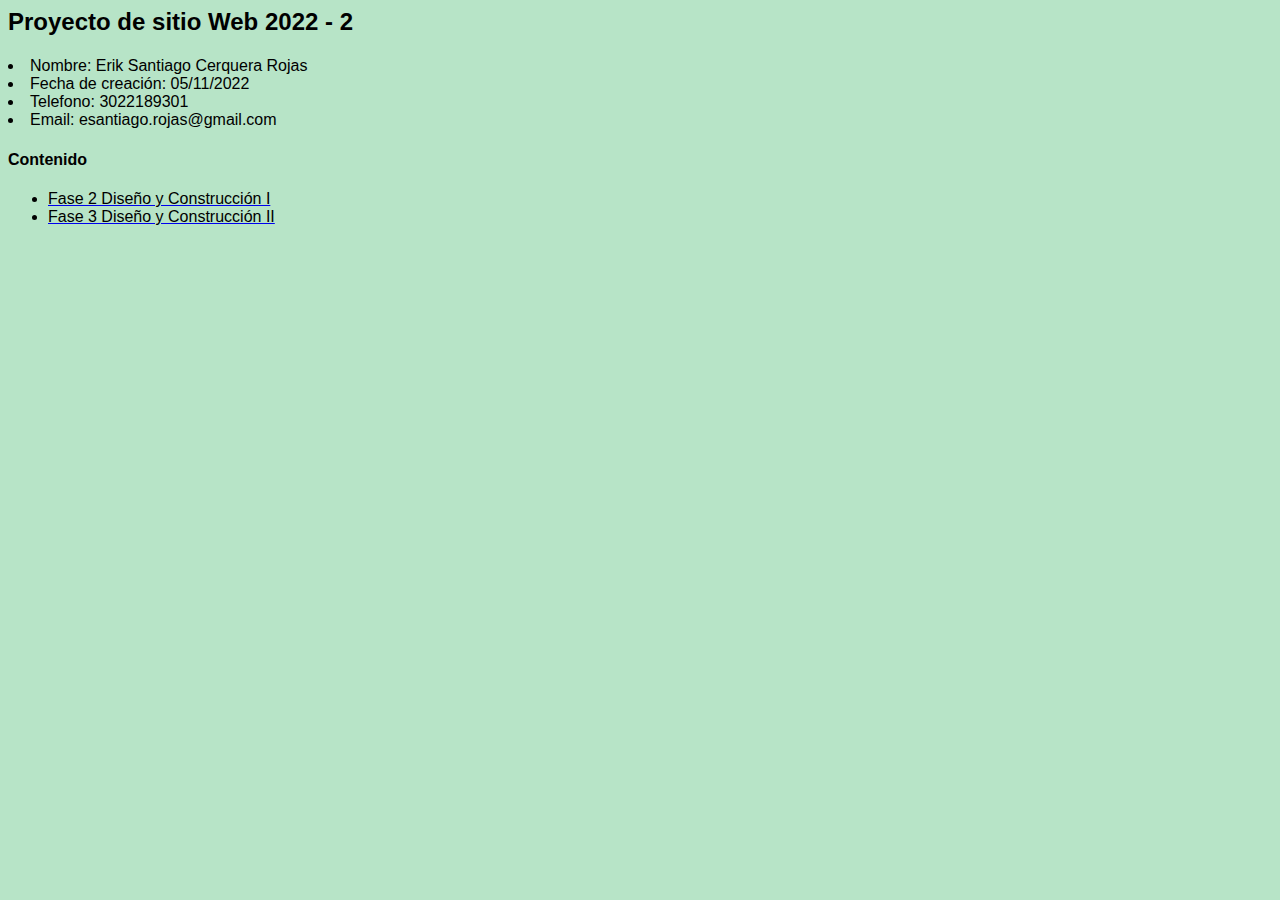
<file: index.html>
<DOCTYPE html>
        <body style="background-color:#B7E4C7;"></body>
        <head>
                <p><font color="#000000" size="5" face="Arial">
                        <h1>Proyecto de sitio Web 2022 - 2</h1></font></p>

                <p><li><a><font color="#000000" size="3" face="Arial">
                        Nombre: Erik Santiago Cerquera Rojas</font></a></li>
                <li><font color="#000000" size="3" face="Arial">
                        Fecha de creación: 05/11/2022</font></li>
                <li><font color="#000000" size="3" face="Arial">
                        Telefono: 3022189301</font></li>
                <li><font color="#000000" size="3" face="Arial">
                        Email: esantiago.rojas@gmail.com</font></li></p>
                <p><font color="#000000" size="3" face="Arial">
                <h1>Contenido</h1></font></p>
        <nav>
                
                <ul>                      
                        <li><a href="https://justshago.github.io/DSW-SantiagoCerquera//fase2/design.html"><font color="#000000" size="3" face="Arial">Fase 2 Diseño y Construcción I</font></a></li>                      
                        <li><a href="https://justshago.github.io/DSW-SantiagoCerquera//fase3/design.html"><font color="#000000" size="3" face="Arial">Fase 3 Diseño y Construcción II</font></a></li>
                </ul>                      
        </nav>    

        </head>
            </body>
    </html>
</file>
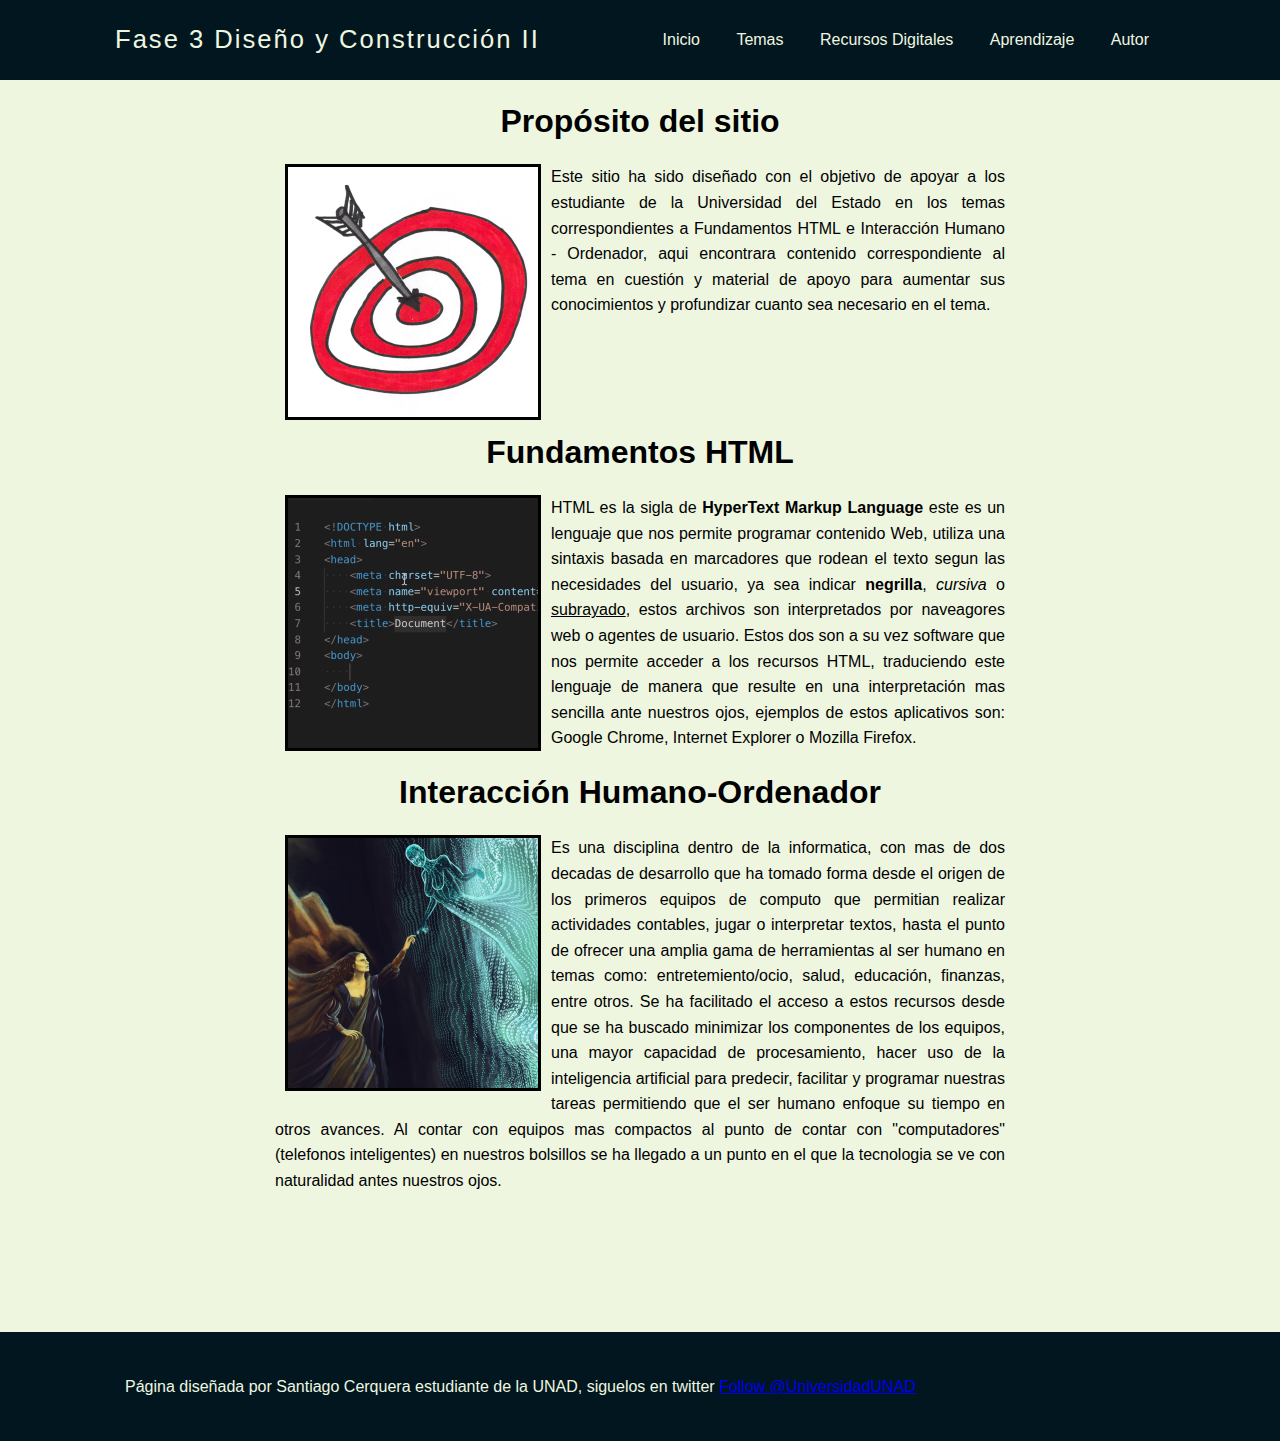
<file: fase3/design.html>
<!DOCTYPE html>
<html lang="es">
        <head>
                <meta http-equiv="Content-Type" content="text/html; charset=utf-8"/>
                <meta name="viewport" content="width=device-width, initial-scale=1">
                <link rel="stylesheet" href="styles.css">
                <title>Fase 3 Diseño y Construcción II</title>
        </head>
        <body>
                <header class="header">
                        <div class="container logo-nav-container">
                                <a href="https://justshago.github.io/DSW-SantiagoCerquera//fase3/design.html" class="logo">Fase 3 Diseño y Construcción II</a>                   
                                <nav class="navigation">
                                <ul>
                                 <li><a href="https://justshago.github.io/DSW-SantiagoCerquera//fase3/design.html">Inicio</a></li>                     
                                 <li><a href="https://justshago.github.io/DSW-SantiagoCerquera//fase3/menu/temas.html">Temas</a></li>                  
                                 <li><a href="https://justshago.github.io/DSW-SantiagoCerquera//fase3/menu/recursos.html">Recursos Digitales</a></li>
                                 <li><a href="https://justshago.github.io/DSW-SantiagoCerquera//fase3/menu/aprendizaje.html">Aprendizaje</a>
                                        <ul>
                                                <li><a href="#">Opción 1</a></li>
                                                <li><a href="#">Opción 2</a></li>
                                        </ul>   
                                </li>                                     
                                 <li><a href="https://justshago.github.io/DSW-SantiagoCerquera//fase3/menu/autor.html">Autor</a></li>
                                </ul>
                        </nav>
                </header>
                <main class="main">
                        <div class="container">
                                <p><h1>Propósito del sitio</h1></p>
                                <p><img class="goals-1" src="goals-1.png" alt="Proposito"> Este sitio ha sido diseñado con el objetivo de apoyar a los estudiante de la Universidad del Estado en los temas correspondientes a Fundamentos HTML e Interacción Humano - Ordenador, aqui encontrara contenido correspondiente al tema en cuestión y material de apoyo para aumentar sus conocimientos y profundizar cuanto sea necesario en el tema.
                                </p>
                                <p><h1>Fundamentos HTML</h1></p>
                                <p><img class="html-1" src="html-1.png" alt="Fundamentos HTML"> HTML es la sigla de <b>HyperText Markup Language</b> este es un lenguaje que nos permite programar contenido Web, utiliza una sintaxis basada en marcadores que rodean el texto segun las necesidades del usuario, ya sea indicar <b>negrilla</b>, <i>cursiva</i> o <u>subrayado</u>, estos archivos son interpretados por naveagores web o agentes de usuario. 
                                Estos dos son a su vez software que nos permite acceder a los recursos HTML, traduciendo este lenguaje de manera que resulte en una interpretación mas sencilla ante nuestros ojos, ejemplos de estos aplicativos son: Google Chrome, Internet Explorer o Mozilla Firefox.
                                </p>
                                <p><h1>Interacción Humano-Ordenador</h1></p>
                                <p><img class="ai-1" src="ai-1.png" alt="Humano-Ordenador"> Es una disciplina dentro de la informatica, con mas de dos decadas de desarrollo que ha tomado forma desde el origen de los primeros equipos de computo que permitian realizar actividades contables, jugar o interpretar textos, hasta el punto de ofrecer una amplia gama de herramientas al ser humano en temas como: entretemiento/ocio, salud, educación, finanzas, entre otros. Se ha facilitado el acceso a estos recursos desde que se ha buscado minimizar los componentes de los equipos, una mayor capacidad de procesamiento, hacer uso de la inteligencia artificial para predecir, facilitar y programar nuestras tareas permitiendo que el ser humano enfoque su tiempo en otros avances. Al contar con equipos mas compactos al punto de contar con "computadores" (telefonos inteligentes) en nuestros bolsillos se ha llegado a un punto en el que la tecnologia se ve con naturalidad antes nuestros ojos.
                                </p>
                        </div>
                </main>
                <footer class="footer">
                        <div class="container">
                                <p>Página diseñada por Santiago Cerquera estudiante de la UNAD, siguelos en twitter <a href="https://twitter.com/UniversidadUNAD?ref_src=twsrc%5Etfw" class="twitter-follow-button" data-show-count="false">Follow @UniversidadUNAD</a><script async src="https://platform.twitter.com/widgets.js" charset="utf-8"></script> </p>
                        </div>
                </footer>
        </body>
</html>
</file>
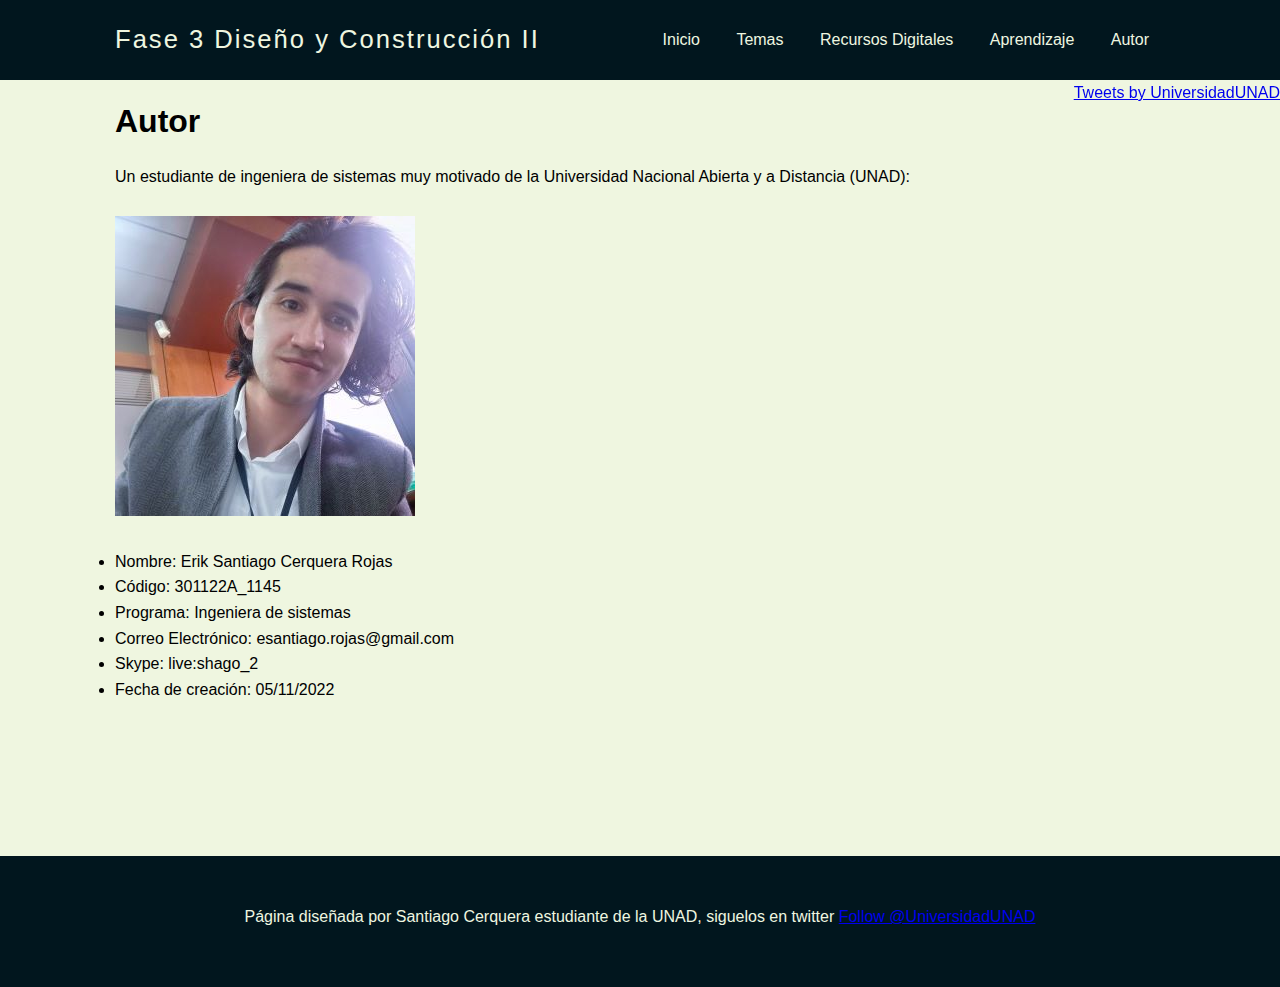
<file: fase3/menu/autor.html>
<!DOCTYPE html>
<html lang="es">
        <head>
                <meta http-equiv="Content-Type" content="text/html; charset=utf-8"/>
                <meta name="viewport" content="width=device-width, initial-scale=1">
                <link rel="stylesheet" href="autor_styles.css">
                <title>Fase 3 Diseño y Construcción II</title>
        </head>
        <body>
                <header class="header">
                        <div class="container logo-nav-container">
                                <a href="https://justshago.github.io/DSW-SantiagoCerquera//fase3/design.html" class="logo">Fase 3 Diseño y Construcción II</a>                   
                                <nav class="navigation">
                                <ul>
                                 <li><a href="https://justshago.github.io/DSW-SantiagoCerquera//fase3/design.html">Inicio</a></li>                     
                                 <li><a href="https://justshago.github.io/DSW-SantiagoCerquera//fase3/menu/temas.html">Temas</a></li>                  
                                 <li><a href="https://justshago.github.io/DSW-SantiagoCerquera//fase3/menu/recursos.html">Recursos Digitales</a></li>
                                 <li><a href="https://justshago.github.io/DSW-SantiagoCerquera//fase3/menu/aprendizaje.html">Aprendizaje</a>
                                        <ul>
                                                <li><a href="#">Opción 1</a></li>
                                                <li><a href="#">Opción 2</a></li>
                                        </ul>   
                                </li>                                     
                                 <li><a href="https://justshago.github.io/DSW-SantiagoCerquera//fase3/menu/autor.html">Autor</a></li>
                                </ul>
                        </nav>
                </header>
                <main class="main">
                        <div class="container">
                                <h1>Autor</h1>
                                <p>Un estudiante de ingeniera de sistemas muy motivado de la Universidad Nacional Abierta y a Distancia (UNAD):</p>
                                        <p><img class="foto_autor" src="foto_autor.jpg" alt="Santiago Cerquera"></p>
                                        <li>Nombre: Erik Santiago Cerquera Rojas</li>
                                        <li>Código: 301122A_1145</li>
                                        <li>Programa: Ingeniera de sistemas</li>
                                        <li>Correo Electrónico: esantiago.rojas@gmail.com</a></li>
                                        <li>Skype: live:shago_2</li>
                                        <li>Fecha de creación: 05/11/2022</li></p>
                        </div>
                </main>
                <div class="twitter">
                        <a class="twitter-timeline" data-lang="es" data-width="375" data-height="620" data-theme="dark" href="https://twitter.com/UniversidadUNAD?ref_src=twsrc%5Etfw">Tweets by UniversidadUNAD</a> <script async src="https://platform.twitter.com/widgets.js" charset="utf-8"></script>
                        <a href=""></a>                
                </div>
                <footer class="footer">
                        <div class="container">
                                <p>Página diseñada por Santiago Cerquera estudiante de la UNAD, siguelos en twitter <a href="https://twitter.com/UniversidadUNAD?ref_src=twsrc%5Etfw" class="twitter-follow-button" data-show-count="false">Follow @UniversidadUNAD</a><script async src="https://platform.twitter.com/widgets.js" charset="utf-8"></script> </p>
                        </div>
                </footer>
        </body>
</html>
</file>
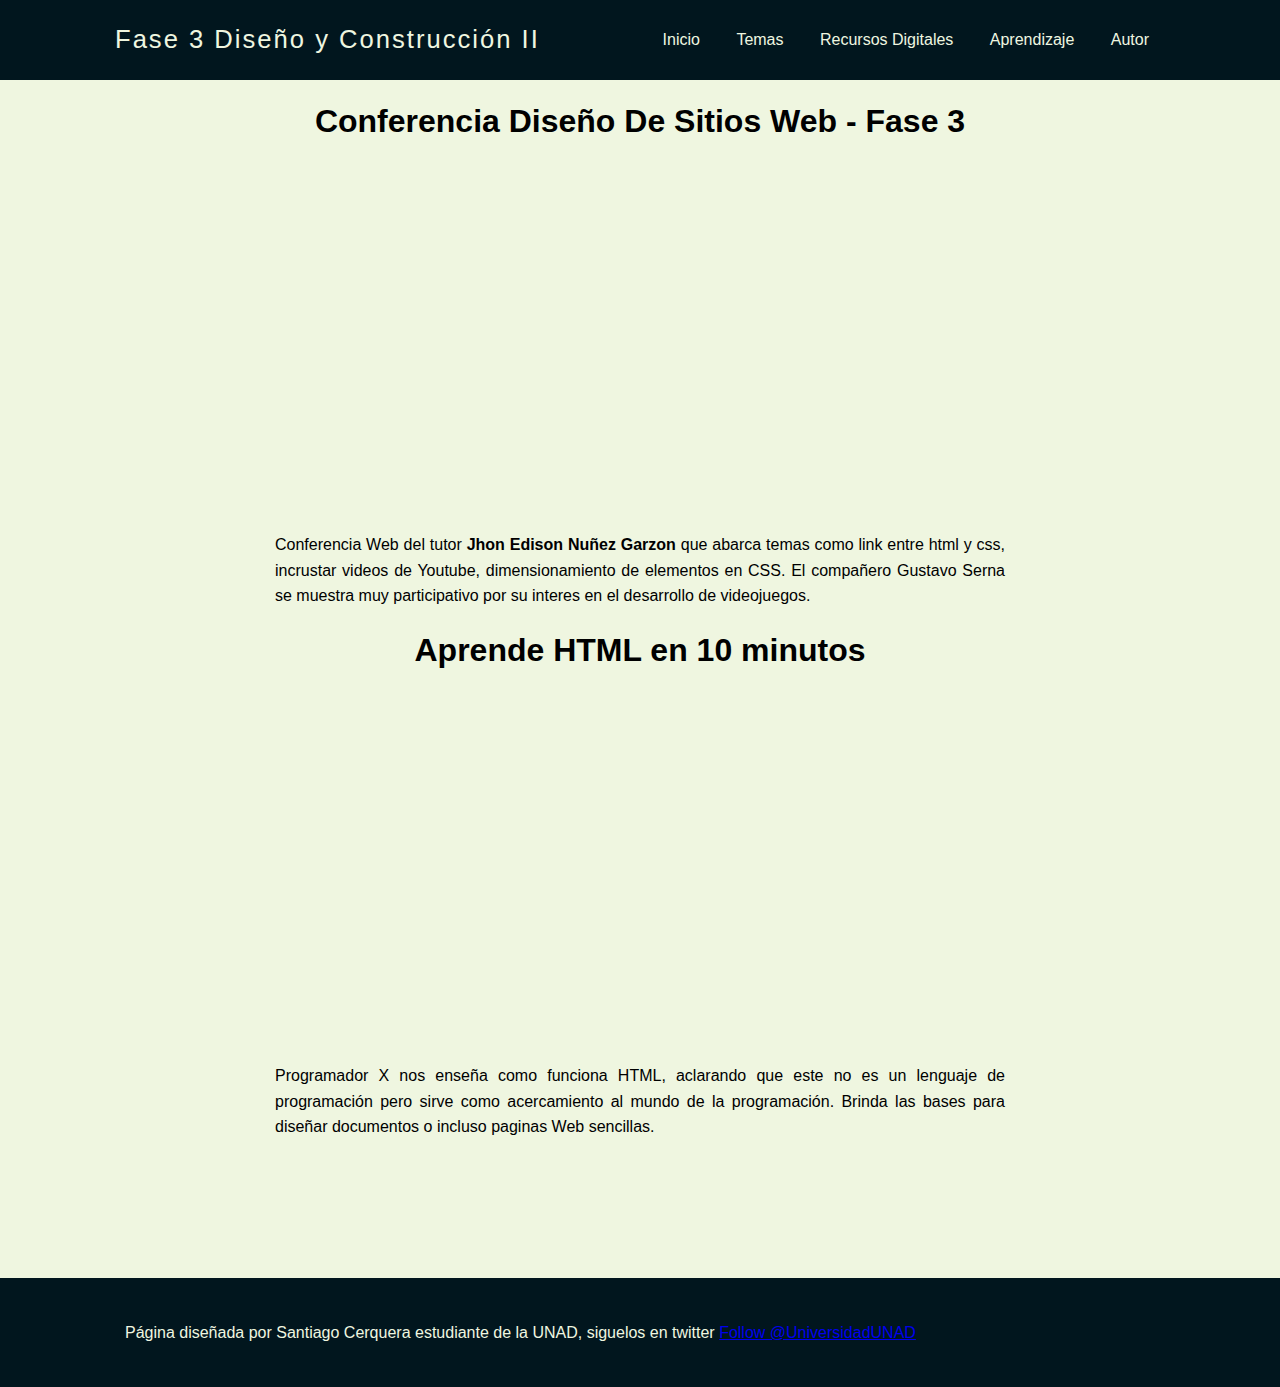
<file: fase3/menu/recursos.html>
<!DOCTYPE html>
<html lang="es">
        <head>
                <meta http-equiv="Content-Type" content="text/html; charset=utf-8"/>
                <meta name="viewport" content="width=device-width, initial-scale=1">
                <link rel="stylesheet" href="recursos_styles.css">
                <title>Fase 3 Diseño y Construcción II</title>
        </head>
        <body>
                <header class="header">
                        <div class="container logo-nav-container">
                                <a href="https://justshago.github.io/DSW-SantiagoCerquera//fase3/design.html" class="logo">Fase 3 Diseño y Construcción II</a>                   
                                <nav class="navigation">
                                <ul>
                                 <li><a href="https://justshago.github.io/DSW-SantiagoCerquera//fase3/design.html">Inicio</a></li>                     
                                 <li><a href="https://justshago.github.io/DSW-SantiagoCerquera//fase3/menu/temas.html">Temas</a></li>                  
                                 <li><a href="https://justshago.github.io/DSW-SantiagoCerquera//fase3/menu/recursos.html">Recursos Digitales</a></li>
                                 <li><a href="https://justshago.github.io/DSW-SantiagoCerquera//fase3/menu/aprendizaje.html">Aprendizaje</a>
                                        <ul>
                                                <li><a href="#">Opción 1</a></li>
                                                <li><a href="#">Opción 2</a></li>
                                        </ul>   
                                </li>                                     
                                 <li><a href="https://justshago.github.io/DSW-SantiagoCerquera//fase3/menu/autor.html">Autor</a></li>
                                </ul>
                        </nav>
                </header>
                <main class="main">
                        <div class="container">
                                <p><h1>Conferencia Diseño De Sitios Web - Fase 3</h1></p>
                                <p><iframe width="100%" height="350" src="https://www.youtube.com/embed/7mXsrhRmO7o" title="YouTube video player" frameborder="0" allow="accelerometer; autoplay; clipboard-write; encrypted-media; gyroscope; picture-in-picture" allowfullscreen></iframe> </p>
                                <p>Conferencia Web del tutor <b>Jhon Edison Nuñez Garzon</b> que abarca temas como link entre html y css, incrustar videos de Youtube, dimensionamiento de elementos en CSS. El compañero Gustavo Serna se muestra muy participativo por su interes en el desarrollo de videojuegos.
                                </p>
                                <p><h1>Aprende HTML en 10 minutos</h1></p>
                                <p><iframe style="border-radius:12px" src="https://open.spotify.com/embed/episode/2ABoZ60QOfnelnZCIq478d?utm_source=generator" width="100%" height="352" frameBorder="0" allowfullscreen="" allow="autoplay; clipboard-write; encrypted-media; fullscreen; picture-in-picture" loading="lazy"></iframe></p>
                                <p>Programador X nos enseña como funciona HTML, aclarando que este no es un lenguaje de programación pero sirve como acercamiento al mundo de la programación. Brinda las bases para diseñar documentos o incluso paginas Web sencillas.
                                </p>
                        </div>
                </main>
                <footer class="footer">
                        <div class="container">
                                <p>Página diseñada por Santiago Cerquera estudiante de la UNAD, siguelos en twitter <a href="https://twitter.com/UniversidadUNAD?ref_src=twsrc%5Etfw" class="twitter-follow-button" data-show-count="false">Follow @UniversidadUNAD</a><script async src="https://platform.twitter.com/widgets.js" charset="utf-8"></script> </p>
                        </div>
                </footer>
        </body>
</html>
</file>
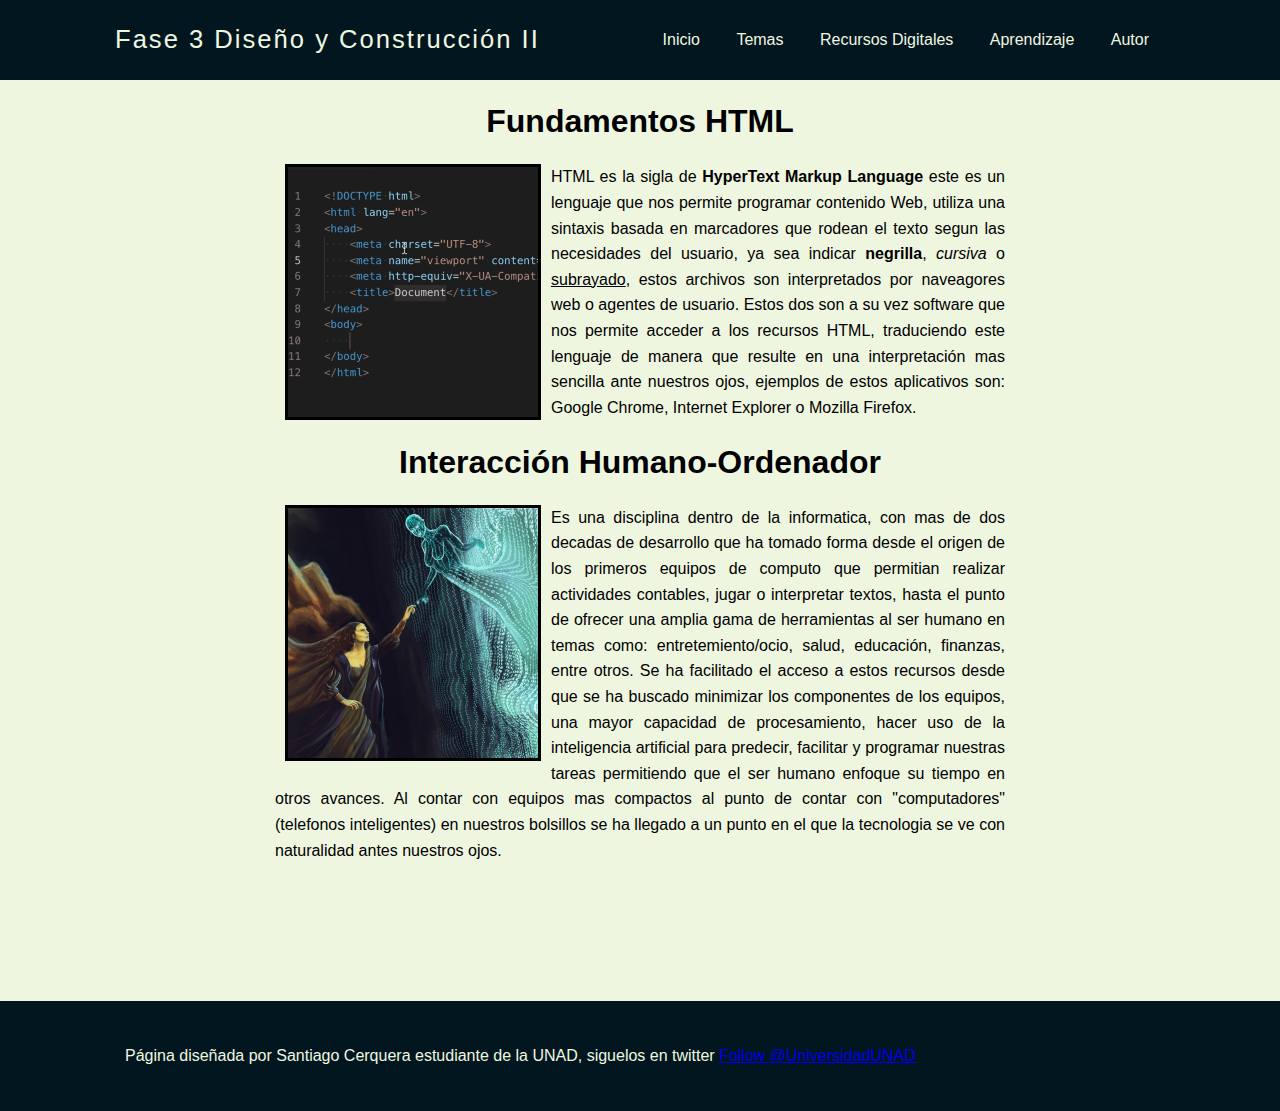
<file: fase3/menu/temas.html>
<!DOCTYPE html>
<html lang="es">
        <head>
                <meta http-equiv="Content-Type" content="text/html; charset=utf-8"/>
                <meta name="viewport" content="width=device-width, initial-scale=1">
                <link rel="stylesheet" href="temas_styles.css">
                <title>Fase 3 Diseño y Construcción II</title>
        </head>
        <body>
                <header class="header">
                        <div class="container logo-nav-container">
                                <a href="https://justshago.github.io/DSW-SantiagoCerquera//fase3/design.html" class="logo">Fase 3 Diseño y Construcción II</a>                   
                                <nav class="navigation">
                                <ul>
                                 <li><a href="https://justshago.github.io/DSW-SantiagoCerquera//fase3/design.html">Inicio</a></li>                     
                                 <li><a href="https://justshago.github.io/DSW-SantiagoCerquera//fase3/menu/temas.html">Temas</a></li>                  
                                 <li><a href="https://justshago.github.io/DSW-SantiagoCerquera//fase3/menu/recursos.html">Recursos Digitales</a></li>
                                 <li><a href="https://justshago.github.io/DSW-SantiagoCerquera//fase3/menu/aprendizaje.html">Aprendizaje</a>
                                        <ul>
                                                <li><a href="#">Opción 1</a></li>
                                                <li><a href="#">Opción 2</a></li>
                                        </ul>   
                                </li>                                     
                                 <li><a href="https://justshago.github.io/DSW-SantiagoCerquera//fase3/menu/autor.html">Autor</a></li>
                                </ul>
                        </nav>
                </header>
                <main class="main">
                        <div class="container">
                                <p><h1>Fundamentos HTML</h1></p>
                                <p><img class="html-1" src="html-1.png" alt="Fundamentos HTML"> HTML es la sigla de <b>HyperText Markup Language</b> este es un lenguaje que nos permite programar contenido Web, utiliza una sintaxis basada en marcadores que rodean el texto segun las necesidades del usuario, ya sea indicar <b>negrilla</b>, <i>cursiva</i> o <u>subrayado</u>, estos archivos son interpretados por naveagores web o agentes de usuario. 
                                Estos dos son a su vez software que nos permite acceder a los recursos HTML, traduciendo este lenguaje de manera que resulte en una interpretación mas sencilla ante nuestros ojos, ejemplos de estos aplicativos son: Google Chrome, Internet Explorer o Mozilla Firefox.
                                </p>
                                <p><h1>Interacción Humano-Ordenador</h1></p>
                                <p><img class="ai-1" src="ai-1.png" alt="Humano-Ordenador"> Es una disciplina dentro de la informatica, con mas de dos decadas de desarrollo que ha tomado forma desde el origen de los primeros equipos de computo que permitian realizar actividades contables, jugar o interpretar textos, hasta el punto de ofrecer una amplia gama de herramientas al ser humano en temas como: entretemiento/ocio, salud, educación, finanzas, entre otros. Se ha facilitado el acceso a estos recursos desde que se ha buscado minimizar los componentes de los equipos, una mayor capacidad de procesamiento, hacer uso de la inteligencia artificial para predecir, facilitar y programar nuestras tareas permitiendo que el ser humano enfoque su tiempo en otros avances. Al contar con equipos mas compactos al punto de contar con "computadores" (telefonos inteligentes) en nuestros bolsillos se ha llegado a un punto en el que la tecnologia se ve con naturalidad antes nuestros ojos.
                                </p>
                        </div>
                </main>
                <footer class="footer">
                        <div class="container">
                                <p>Página diseñada por Santiago Cerquera estudiante de la UNAD, siguelos en twitter <a href="https://twitter.com/UniversidadUNAD?ref_src=twsrc%5Etfw" class="twitter-follow-button" data-show-count="false">Follow @UniversidadUNAD</a><script async src="https://platform.twitter.com/widgets.js" charset="utf-8"></script> </p>
                        </div>
                </footer>
        </body>
</html>
</file>
<file: fase3/styles.css>
body {
    font-family: Arial, Helvetica, serif;
    font-size: 1rem;
    background-color: #EFF6E0;
    line-height: 1.6em;
    margin: 0;
}

h1 {
    line-height: 1.3em;
    font-size: 2rem;
}

p {
    margin-bottom: 1.6em;
}

.container {
    width:  100%;
    max-width:  1050px;
    margin: 0 auto;
}

.header {
    background: #01161E;
    color: #EFF6E0;
    padding: 1.2rem 0;

    position: fixed;
    left: 0;
    top: 0;
    width: 100%;
}

    .header a {
        color: #EFF6E0;
        text-decoration: none;
    }

.logo-nav-container {
    display: flex;
    justify-content: space-between;
    align-items: center;
}

.logo {
    letter-spacing: 2px;
    font-size: 1.6em;
}

.navigation ul {
        margin: 0;
        padding: 0;
        list-style: none;
}

    .navigation ul li {
        display: inline-block;
    }

    .navigation ul li a {
        display: block;
        padding: 0.5rem 1rem;
        transition: all 0.3s linear;
        border-radius: 6px;
    }

    .navigation ul li a:hover {
        background: #598392;
    }

.nav a {
    margin: 0;
    padding: 0;
    list-style: none;
    display: inline-block;
}

.main{
    padding: 5rem;
    width:  75%;
    max-width:  750px;
    margin: 0 auto;
    justify-content: center;
}

.footer {
    background: #01161E;
    color: #EFF6E0;
    padding: 2rem 0;
    justify-content: center;
    margin-top: 3rem;
}

.twitter {
    position: fixed;
    float: right;
    right: 0;
    top: 5rem;
}

img {
    border-style: solid;
    border-color: black;
    margin: 10px;
}

.goals-1 {
    float: left;
    margin-top: 0px;
    margin-left: 10px;
    margin-right: 10px;
    margin-bottom: 0;
}

.html-1 {
    float: left;
    margin-top: 0px;
    margin-left: 10px;
    margin-right: 10px;
    margin-bottom: 0;
}

.ai-1 {
    float: left;
    margin-top: 0px;
    margin-left: 10px;
    margin-right: 10px;
    margin-bottom: 0;
}

p {
    clear: both;
    margin: 10px;
    text-align: justify;
}

h1 {
    text-align: center;
}

.navigation ul ul {
    display: none;
    position: absolute;
}

.navigation li:hover > ul {
    background: #01161E;
    display: block;
    border-radius: 6px;
}
</file>
<file: fase3/menu/autor_styles.css>
body {
    font-family: Arial, Helvetica, serif;
    font-size: 1rem;
    background-color: #EFF6E0;
    line-height: 1.6em;
    margin: 0;
}

h1 {
    line-height: 1.3em;
    font-size: 2rem;
}

p {
    margin-bottom: 1.6em;
}

.container {
    width:  100%;
    max-width:  1050px;
    margin: 0 auto;
}

.header {
    background: #01161E;
    color: #EFF6E0;
    padding: 1.2rem 0;

    position: fixed;
    left: 0;
    top: 0;
    width: 100%;
}

    .header a {
        color: #EFF6E0;
        text-decoration: none;
    }

.logo-nav-container {
    display: flex;
    justify-content: space-between;
    align-items: center;
}

.logo {
    letter-spacing: 2px;
    font-size: 1.6em;
}

.navigation ul {
        margin: 0;
        padding: 0;
        list-style: none;
}

    .navigation ul li {
        display: inline-block;
    }

    .navigation ul li a {
        display: block;
        padding: 0.5rem 1rem;
        transition: all 0.3s linear;
        border-radius: 6px;
    }

    .navigation ul li a:hover {
        background: #598392;
    }

.nav a {
    margin: 0;
    padding: 0;
    list-style: none;
    display: inline-block;
}

.main{
    padding: 5rem;
}

.footer {
    background: #01161E;
    color: #EFF6E0;
    padding: 2rem 0;
    text-align: center;
    margin-top: 3rem;
}

.twitter {
    position: fixed;
    float: right;
    right: 0;
    top: 5rem;
}

.navigation ul ul {
    display: none;
    position: absolute;
}

.navigation li:hover > ul {
    background: #01161E;
    display: block;
    border-radius: 6px;
}
</file>
<file: fase3/menu/recursos_styles.css>
body {
    font-family: Arial, Helvetica, serif;
    font-size: 1rem;
    background-color: #EFF6E0;
    line-height: 1.6em;
    margin: 0;
}

h1 {
    line-height: 1.3em;
    font-size: 2rem;
}

p {
    margin-bottom: 1.6em;
}

.container {
    width:  100%;
    max-width:  1050px;
    margin: 0 auto;
}

.header {
    background: #01161E;
    color: #EFF6E0;
    padding: 1.2rem 0;

    position: fixed;
    left: 0;
    top: 0;
    width: 100%;
}

    .header a {
        color: #EFF6E0;
        text-decoration: none;
    }

.logo-nav-container {
    display: flex;
    justify-content: space-between;
    align-items: center;
}

.logo {
    letter-spacing: 2px;
    font-size: 1.6em;
}

.navigation ul {
        margin: 0;
        padding: 0;
        list-style: none;
}

    .navigation ul li {
        display: inline-block;
    }

    .navigation ul li a {
        display: block;
        padding: 0.5rem 1rem;
        transition: all 0.3s linear;
        border-radius: 6px;
    }

    .navigation ul li a:hover {
        background: #598392;
    }

.nav a {
    margin: 0;
    padding: 0;
    list-style: none;
    display: inline-block;
}

.main{
    padding: 5rem;
    width:  75%;
    max-width:  750px;
    margin: 0 auto;
    justify-content: center;
}

.footer {
    background: #01161E;
    color: #EFF6E0;
    padding: 2rem 0;
    text-align: center;
    margin-top: 3rem;
}

.twitter {
    position: fixed;
    float: right;
    right: 0;
    top: 5rem;
}

img {
    border-style: solid;
    border-color: black;
    margin: 10px;
}

.goals-1 {
    float: left;
    margin-top: 0px;
    margin-left: 10px;
    margin-right: 10px;
    margin-bottom: 0;
}

.html-1 {
    float: left;
    margin-top: 0px;
    margin-left: 10px;
    margin-right: 10px;
    margin-bottom: 0;
}

.ai-1 {
    float: left;
    margin-top: 0px;
    margin-left: 10px;
    margin-right: 10px;
    margin-bottom: 0;
}

p {
    clear: both;
    margin: 10px;
    text-align: justify;
}

h1 {
    text-align: center;
}

.navigation ul ul {
    display: none;
    position: absolute;
}

.navigation li:hover > ul {
    background: #01161E;
    display: block;
    border-radius: 6px;
}
</file>
<file: fase3/menu/temas_styles.css>
body {
    font-family: Arial, Helvetica, serif;
    font-size: 1rem;
    background-color: #EFF6E0;
    line-height: 1.6em;
    margin: 0;
}

h1 {
    line-height: 1.3em;
    font-size: 2rem;
}

p {
    margin-bottom: 1.6em;
}

.container {
    width:  100%;
    max-width:  1050px;
    margin: 0 auto;
}

.header {
    background: #01161E;
    color: #EFF6E0;
    padding: 1.2rem 0;

    position: fixed;
    left: 0;
    top: 0;
    width: 100%;
}

    .header a {
        color: #EFF6E0;
        text-decoration: none;
    }

.logo-nav-container {
    display: flex;
    justify-content: space-between;
    align-items: center;
}

.logo {
    letter-spacing: 2px;
    font-size: 1.6em;
}

.navigation ul {
        margin: 0;
        padding: 0;
        list-style: none;
}

    .navigation ul li {
        display: inline-block;
    }

    .navigation ul li a {
        display: block;
        padding: 0.5rem 1rem;
        transition: all 0.3s linear;
        border-radius: 6px;
    }

    .navigation ul li a:hover {
        background: #598392;
    }

.nav a {
    margin: 0;
    padding: 0;
    list-style: none;
    display: inline-block;
}

.main{
    padding: 5rem;
    width:  75%;
    max-width:  750px;
    margin: 0 auto;
    justify-content: center;
}

.footer {
    background: #01161E;
    color: #EFF6E0;
    padding: 2rem 0;
    text-align: center;
    margin-top: 3rem;
}

.twitter {
    position: fixed;
    float: right;
    right: 0;
    top: 5rem;
}

img {
    border-style: solid;
    border-color: black;
    margin: 10px;
}

.html-1 {
    float: left;
    margin-top: 0px;
    margin-left: 10px;
    margin-right: 10px;
    margin-bottom: 0;
}

.ai-1 {
    float: left;
    margin-top: 0px;
    margin-left: 10px;
    margin-right: 10px;
    margin-bottom: 0;
}


p {
    clear: both;
    margin: 10px;
    text-align: justify;
}

h1 {
    text-align: center;
}

.navigation ul ul {
    display: none;
    position: absolute;
}

.navigation li:hover > ul {
    background: #01161E;
    display: block;
    border-radius: 6px;
}
</file>
